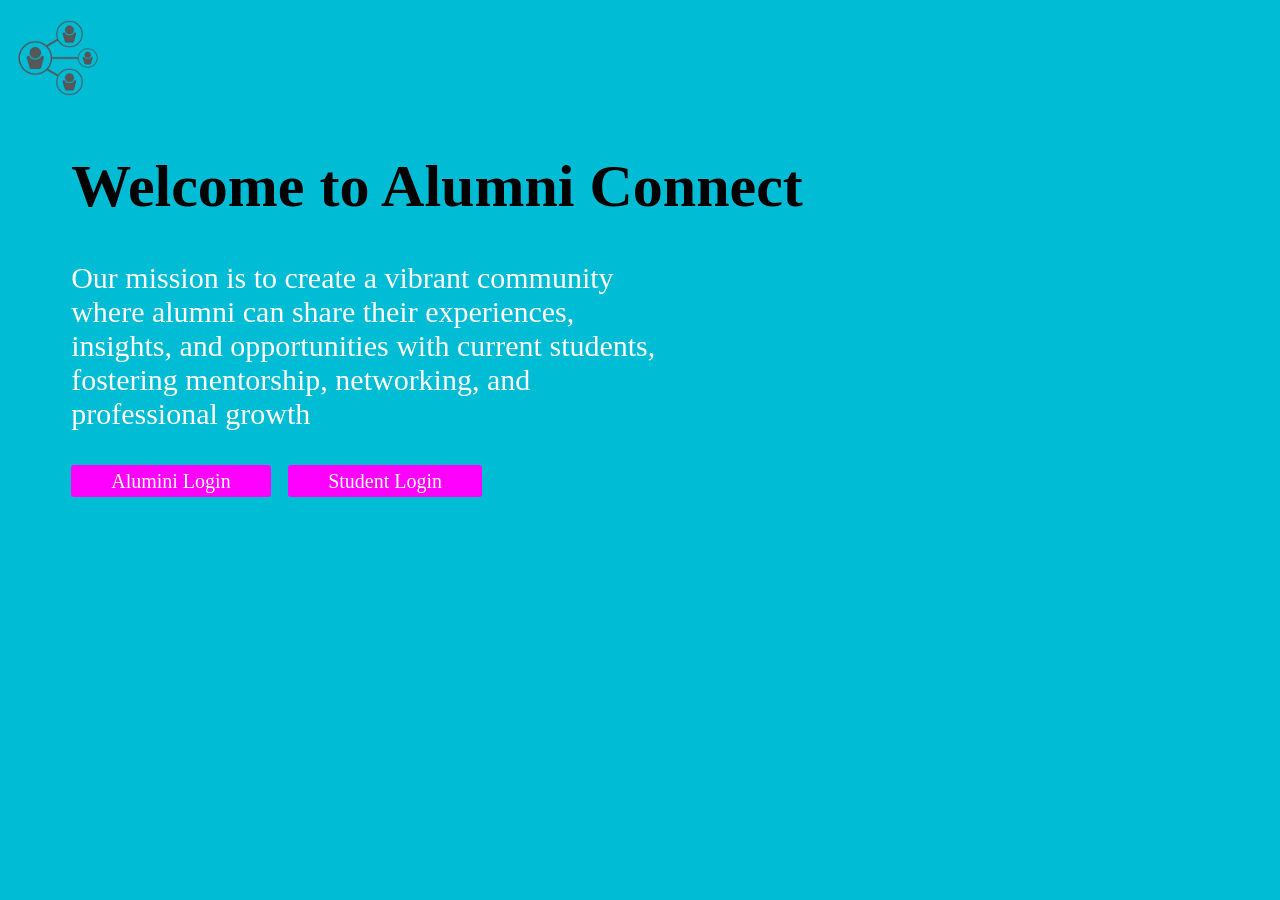
<file: Login Page/index.html>
<!DOCTYPE html>
<html lang="en">
<head>
    <meta charset="UTF-8">
    <meta name="viewport" content="width=device-width, initial-scale=1.0">
    <title>Alumni connect</title>
    <link rel="stylesheet" href="./homepageStyle.css" />
</head>
<body>
    <img id="logo" src="connect_img.jpg"/>
    <div class="welcome-container">
        <h1 id="heading">Welcome to Alumni Connect</h1>

        <p>
            Our mission is to create a vibrant community where alumni can share their experiences, insights, and opportunities with
            current students, fostering mentorship, networking, and professional growth
        </p>
        <a href="alumniLogin.html">Alumini Login</a>
        <a id="a2" href="studentLogin.html">Student Login</a>
        
    </div>
    </body>
</body>
</html>
</file>
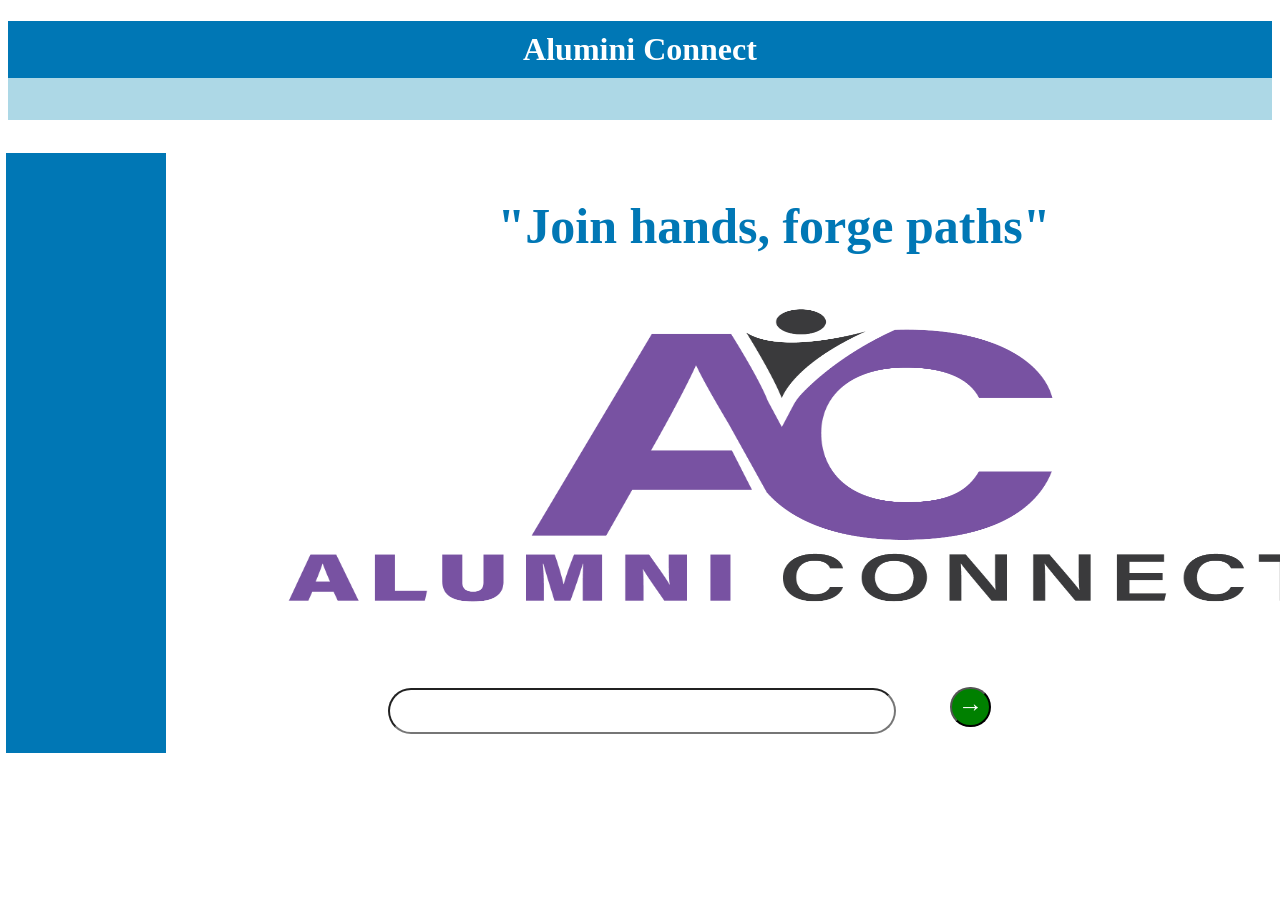
<file: Alumini/alumini_inter.html>
<!DOCTYPE html>
<html lang="en">
<head>
    <meta charset="UTF-8">
    <meta name="viewport" content="width=device-width, initial-scale=1.0">
    <title>Document</title>
    <link rel="stylesheet" type="text/css" href="trial.css">
</head>
<body>
    <div id="main1">
        <h1 align="center">Alumini Connect</h1>
    </div>
    
    <div id="d101">
        
        <div id="d100">
            <ul id="ul1">

            </ul>
        </div>
        <div id="d102">
           <center><h2 style="color:#0077b5; font-size:50px">"Join hands, forge paths"</h2></center> 
        </div>
        <div id="d103">
            <div id="d104">
                <ol id="ol1">
                    
                    <li id="in">Inbox</li>
                    <li id="se">Sent</li>
                </ol>
            </div>
            
            <div id="d105">
                
                <ul id="ul2">

                </ul>
            </div>
            
            
        </div>
    </div>
    <div id="inp1">
        <input type="text" id="sent">
        <button>→</button>
    </div>
    

    <script src="script_1.js"></script>
</body>
</html>
</file>
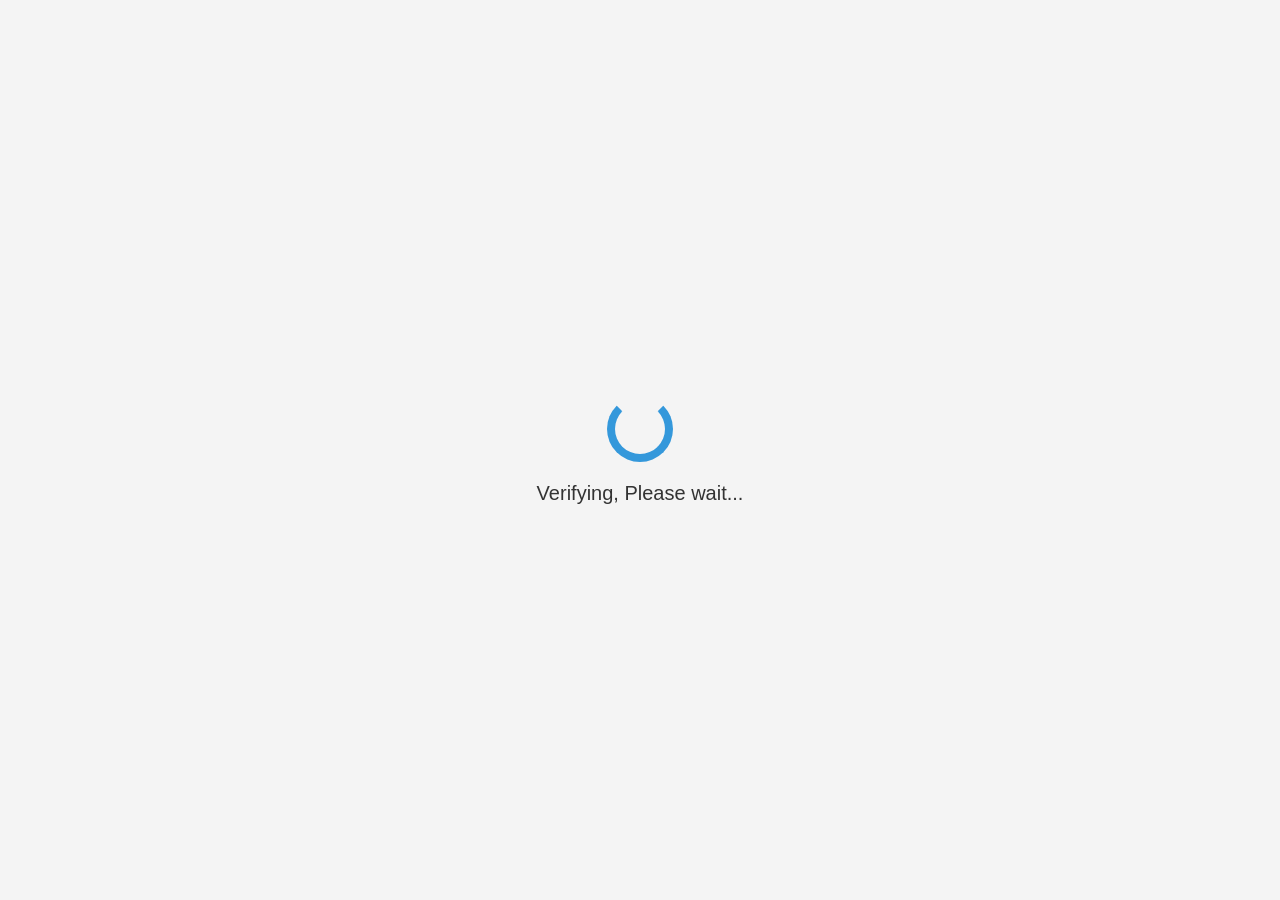
<file: Alumini/loading.html>
<!DOCTYPE html>
<html lang="en">
<head>
  <meta charset="UTF-8">
  <meta name="viewport" content="width=device-width, initial-scale=1.0">
  <title>Loading Page</title>
  <style>
    body {
      margin: 0;
      padding: 0;
      display: flex;
      justify-content: center;
      align-items: center;
      flex-direction: column; /* Added to arrange elements vertically */
      height: 100vh;
      background-color: #f4f4f4;
    }

    .loader {
      border: 8px solid #3498db; /* Blue */
      border-top: 8px solid transparent;
      border-radius: 50%;
      width: 50px;
      height: 50px;
      animation: spin 1s linear infinite; /* Apply the animation */
    }

    @keyframes spin {
      0% { transform: rotate(0deg); }
      100% { transform: rotate(360deg); }
    }

    .message {
      font-family: Arial, sans-serif;
      color: #333;
      font-size: 20px;
      margin-top: 20px;
      text-align: center;
    }
  </style>
</head>
<body>
  <div class="loader"></div>
  <div class="message">Verifying, Please wait...</div>
  <script>
    setTimeout(function() {
      window.location.href = "new_page.html"; // Redirect to the new page after 10 seconds
    }, 10000); // 10000 milliseconds = 10 seconds
  </script>
</body>
</html>
</file>
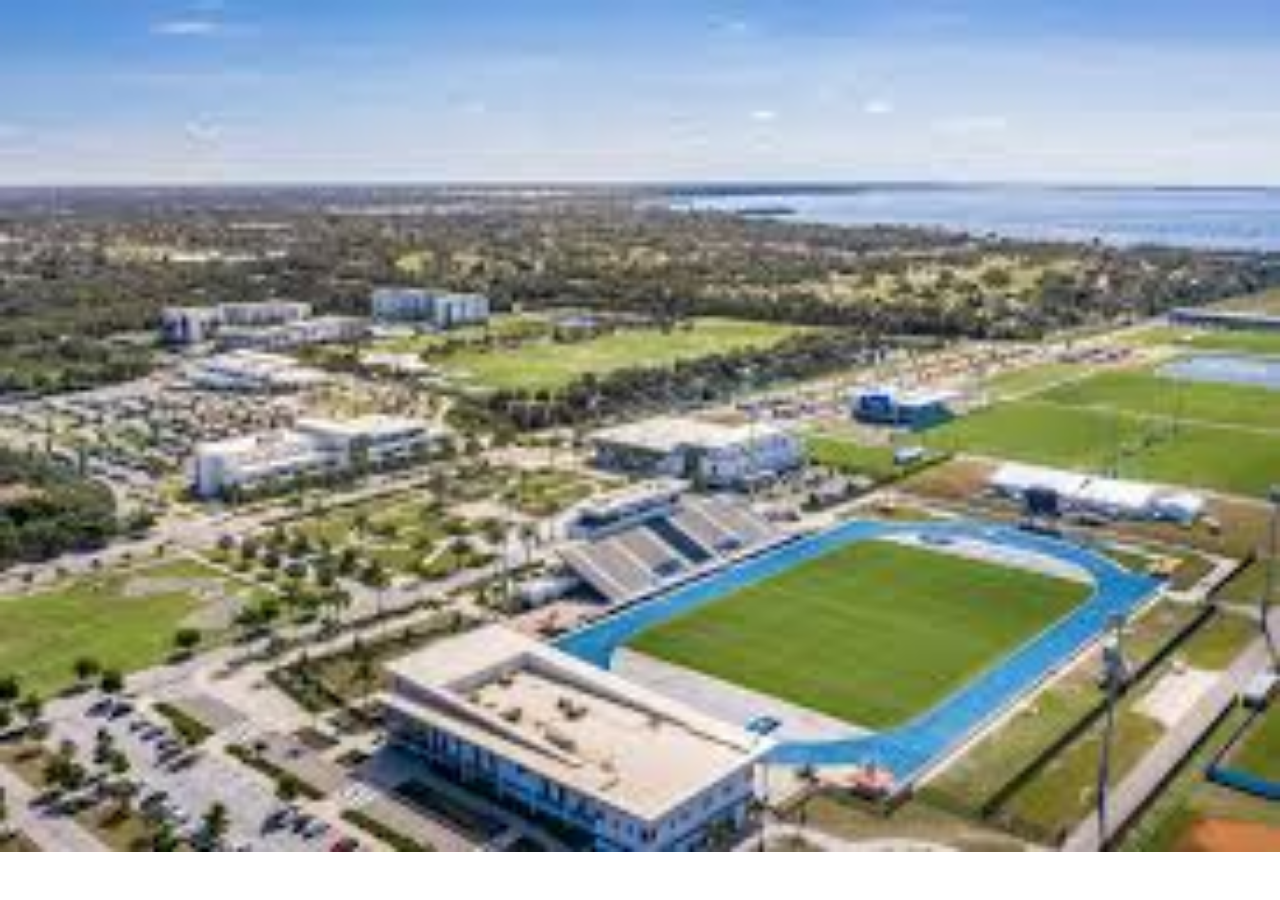
<file: Alumini/new.html>
<!DOCTYPE html>
<html lang="en">
<head>
    <meta charset="UTF-8">
    <meta name="viewport" content="width=device-width, initial-scale=1.0">
    <title>Document</title>
    <style>
        body{
            background-image: url("img2.jpeg");
            background-repeat: no-repeat;
            background-size: cover;
        }
    </style>
</head>
<body>
    
</body>
</html>
</file>
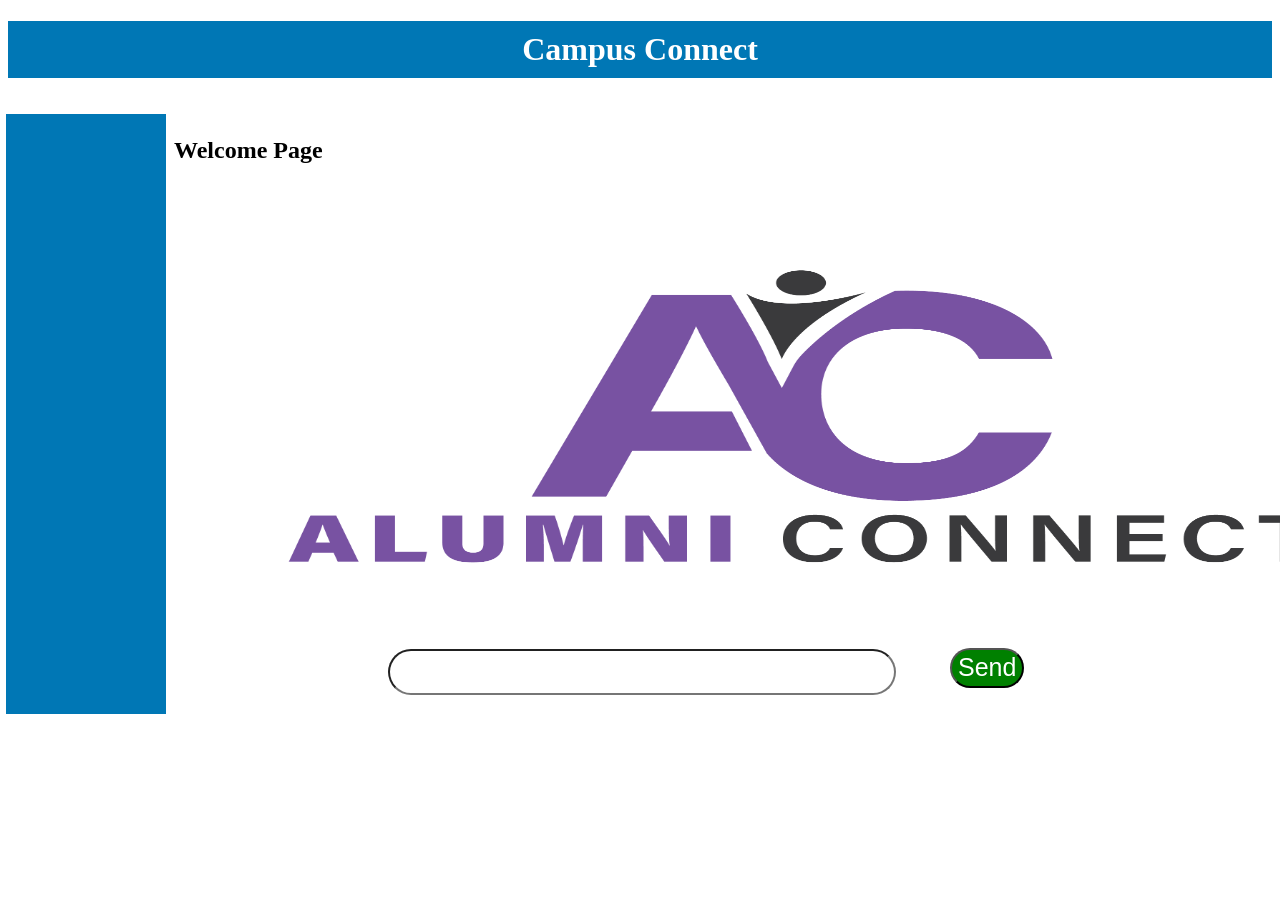
<file: Alumini/trial_php.html>
<!DOCTYPE html>
<html lang="en">
<head>
    <meta charset="UTF-8">
    <meta name="viewport" content="width=device-width, initial-scale=1.0">
    <title>Document</title>
    <link rel="stylesheet" type="text/css" href="trial.css">
</head>
<body>
    <h1 align="center">Campus Connect</h1>
    <div id="d101">
        
        <div id="d100">
            <ul id="ul1">

            </ul>
        </div>
        <div id="d102">
            <h2>Welcome Page</h2>
        </div>
        <div id="d103">
            <div id="d104">
                <ol id="ol1">
                    
                    <li id="in">Inbox</li>
                    <li id="se">Sent</li>
                </ol>
            </div>
            
            <div id="d105">
                <ul id="ul2">

                </ul>
            </div>
            
            
        </div>
    </div>
    <div id="inp1">
        <input type="text" id="sent">
        <button>Send</button>
    </div>
    

    <script src="script_1.js"></script>
</body>
</html>
</file>
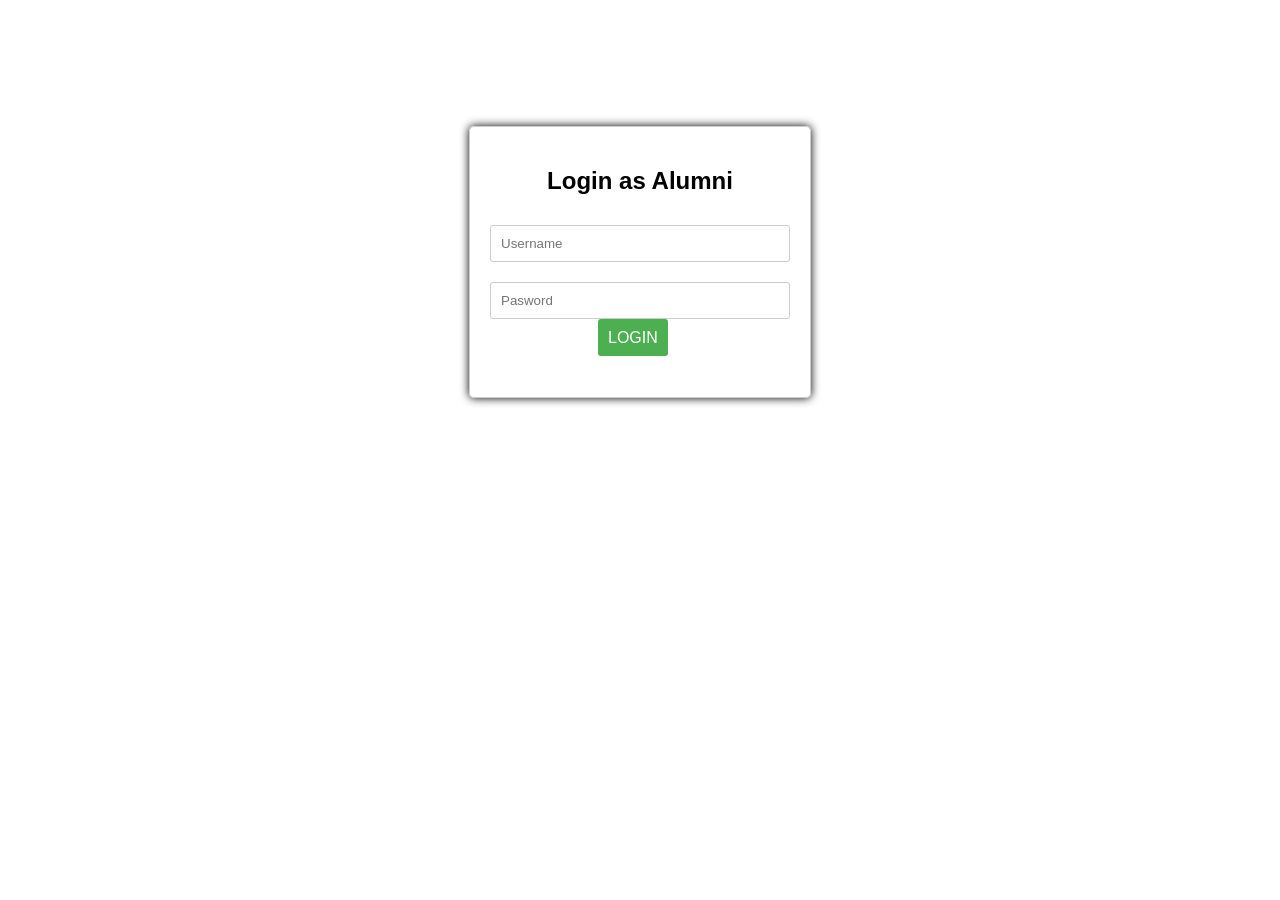
<file: Login Page/alumniLogin.html>
<!DOCTYPE html>
<html lang="en">
<head>
    <meta charset="UTF-8">
    <meta name="viewport" content="width=device-width, initial-scale=1.0">
    <title>Login | Alumni</title>
    <link rel="stylesheet" href="loginStyle.css">
</head>
<body>
    <div class="login-container">
        <form>
            <h2>Login as Alumni</h2>
            <input type="text" id="id1" name="username" placeholder="Username" required>
            <input type="password" id="id2" name="password" placeholder="Pasword" required>

            <a id="a1"> LOGIN</a>
            
        </form>
        
    </div>

    <script src="alumni.js"></script>
</body>
</html>
</file>
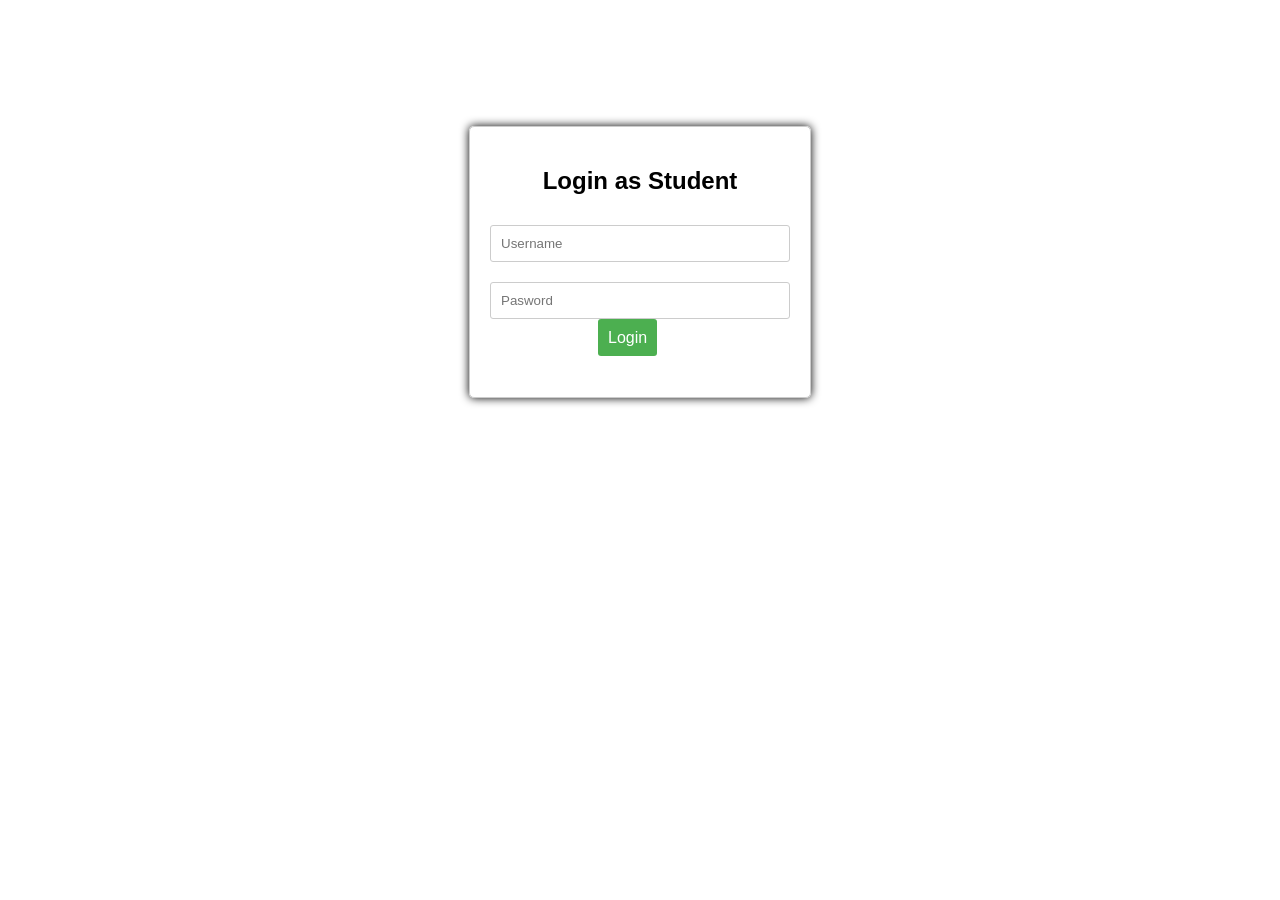
<file: Login Page/studentLogin.html>
<!DOCTYPE html>
<html lang="en">
<head>
    <meta charset="UTF-8">
    <meta name="viewport" content="width=device-width, initial-scale=1.0">
    <title>Login | Student</title>
    <link rel="stylesheet" href="loginStyle.css">
</head>
<body>
    <div class="login-container">
        <form>
        <h2>Login as Student</h2>
        <input type="text" id="id1" name="username" placeholder="Username" required>
        <input type="password" id="id2" name="password" placeholder="Pasword" required>
        <a id="a1">Login</a>
        </form>
    </div>

    <script src="Student.js"></script>
</body>
</html>
</file>
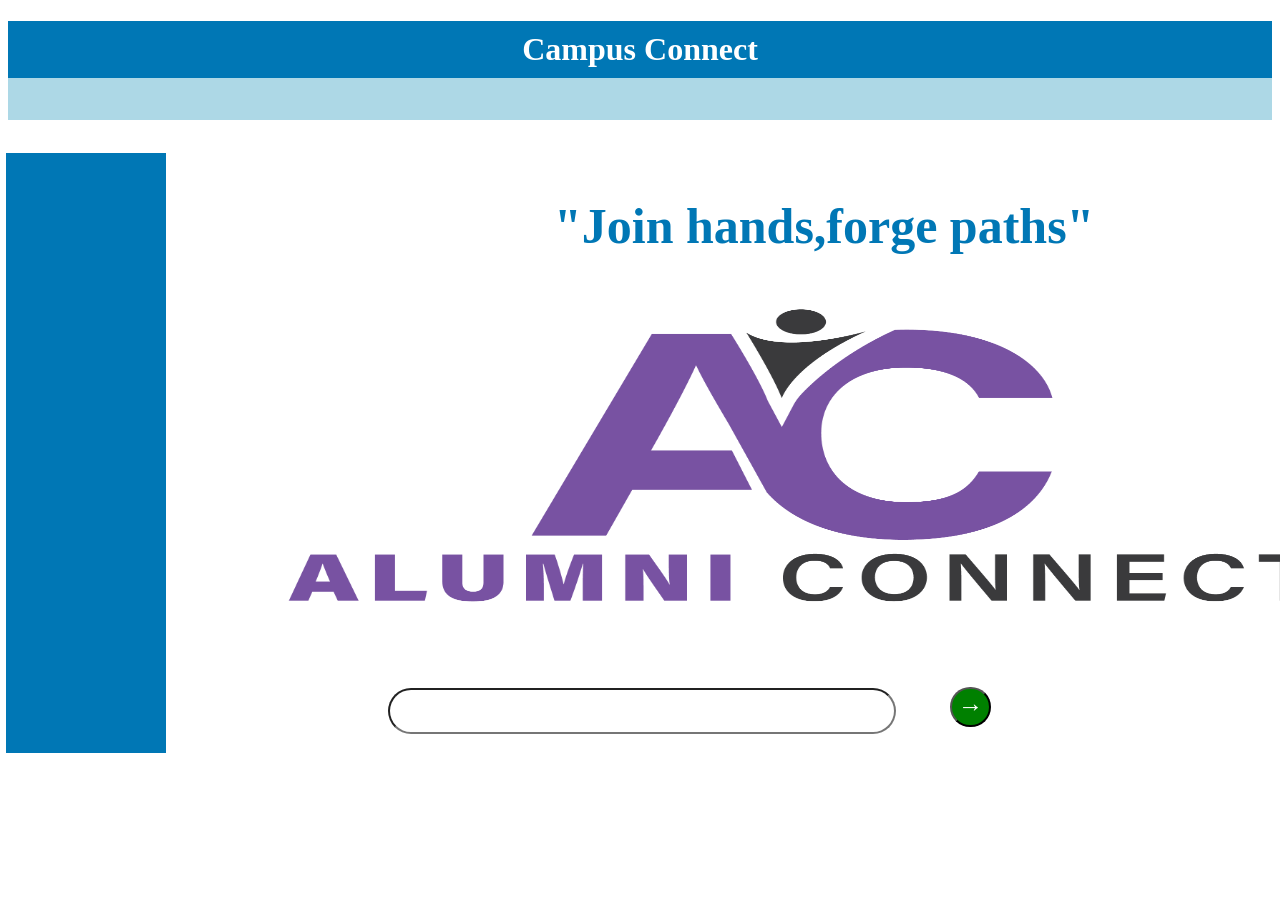
<file: Student/trial_php.html>
<!DOCTYPE html>
<html lang="en">
<head>
    <meta charset="UTF-8">
    <meta name="viewport" content="width=device-width, initial-scale=1.0">
    <title>Document</title>
    <link rel="stylesheet" type="text/css" href="trial.css">
</head>
<body>
    <div id="main1">
        
        <h1 align="center">Campus Connect</h1>
    </div>
    
    <div id="d101">
        
        <div id="d100">
            <ul id="ul1">

            </ul>
        </div>
        <div id="d102">
            <h2>"Join hands,forge paths"</h2>
        </div>
        <div id="d103">
            <div id="d104">
                <ol id="ol1">
                    
                    <li id="in">Inbox</li>
                    <li id="se">Sent</li>
                </ol>
            </div>
            
            <div id="d105">
                <ul id="ul2">

                </ul>
            </div>
            
            
        </div>
    </div>
    <div id="inp1">
        <input type="text" id="sent">
        <button>→</button>
    </div>
    

    <script src="script_1.js"></script>
</body>
</html>
</file>
<file: Login Page/homepageStyle.css>
body {
    background-color: #00bcd4;
}

#logo {
    height: 100px;
    width: 100px;
}

.welcome-container {
    margin-left: 5%;
    font-size: 30px;
}
a{
    margin-top: 10px;
    
    width: 200px;
    padding-top: 5px;
    padding-bottom: 5px;
    padding-left: 40px;
    padding-right: 40px;

    background-color: magenta;
    color: white;
    border: none;
    border-radius: 3px;
    cursor: pointer;
    text-decoration: none;
    font-size: 20px;
}
a:hover{
    background-color: green;
}

#a2{
    margin-left: 10px;
}


.welcome-container button {
    margin-top: 10px;
    width: 20%;
    padding: 10px;
    background-color: magenta;
    color: white;
    border: none;
    border-radius: 3px;
    cursor: pointer;
}


p {
    color: white;
    max-width: 600px;
    overflow-wrap: break-word;
}
</file>
<file: Alumini/trial.css>
#d100{
    margin: -2px;

}
#main1{
    background-color:lightblue;
    margin-top: 20px;
}
h3{
    margin-left: 30px;
    padding-bottom:20px;
}
#new1{
    display: none;
}
#d111{
    display: none;
}
button{
    
    margin-left: 50px;
    height: 40px;
    background-color: green;
    border-radius: 20px;
    cursor: pointer;
    font-size: 25px;
    color: white;

}

input{
    
    margin-left: 180PX;
    width:500px;
    height: 40px;

    
    
    
}
#inp1{
    margin-top: -80px;
    margin-left: 200px;
}
ul{
    list-style: none;
    height: 600px;
    width:120px;
    background-color: #0077b5;
    color:white;

}
h1{
    background-color: #0077b5;
    color:white;
    padding: 10px;
}
ul li{
    margin-left: 15px;
    padding: 10px;
    margin-top: 20px;
}
ul li:hover{
    background-color: gray;
    cursor: pointer;
}
ol li:hover{
    background-color: gray;
    cursor: pointer;
}
#d101{
    display: flex;
    margin-top: -40;
}
#d103{
    display: flex;
    margin-top:16.8px;
    background-color: #0077b5;
    margin-left: 10px;
    height: 600px;
}
#d102{

    margin-top:17px;
    width: 1255px;
    padding-right: 1055px;
    height: 600px;
    margin-left: 10px;
    

    background-image: url("alum_cnt.png");
            background-repeat: no-repeat;
            background-size:1255px 600px;
}
#d104{
    display: none;
    margin-top:-14px;
    height: 480px;



}

#ul2 li{
    background-color: grey;
    
}

#new1{
    background-color: #0077b5;
    width: 160px;
    height: 600px;
    display: none;
    background-color: #0077b5;
    
}
#ul2{
    background-color:lightblue;
    width: 500px;
    height: 580px;
    

    
}
#d105{
    width: 1055px;
    height: 600px;
    display: none;
    background-color:lightblue;
    margin-left: 20px;
    overflow: auto;
}
h2{
    width:1200px;
}

ol{
    height: 580px;
    width:120px;
    list-style: none;
    background-color: #0077b5;
    color: white;
    

}

ol li{
    margin-left: 15px;
    padding: 10px;
}
#sent{
    border-radius: 40px;
}
</file>
<file: Login Page/loginStyle.css>
body {
    font-family: Arial, sans-serif;
}

.login-container {
    width: 300px;
    margin: 0 auto;
    margin-top: 10%;
    padding: 20px;
    border: 1px solid #ccc;
    border-radius: 5px;
    box-shadow: 0 0 10px rgba(0,0,0);
    height:230px;
}

.login-container h2 {
    text-align: center;
}

.login-container input {
    width: 100%;
    padding: 10px;
    margin: 10px 0;
    border: 1px solid #ccc;
    border-radius: 3px;
    box-sizing: border-box;
}

.login-container button {
    margin-top: 10px;
    margin-left: 25%;
    width: 50%;
    padding: 10px;
    background-color: #4CAF50;
    color: white;
    border: none;
    border-radius: 3px;
    cursor: pointer;
}
.login-container a{
    margin:40px 0;
    margin-left: 36%;
    width: 50%;
    padding: 10px;
    background-color: #4CAF50;
    color: white;
    border: none;
    border-radius: 3px;
    cursor: pointer;
    text-decoration: none;
}

a:hover {
        background-color: #45a049;
}
</file>
<file: Student/trial.css>
#d100{
    margin: -2px;
}
#main1{
    background-color:lightblue;
    margin-top: 20px;
}
h3{
    margin-left: 30px;
    padding-bottom:20px;
}
#new1{
    display: none;
}
#d111{
    display: none;
}
button{
    
    margin-left: 50px;
    height: 40px;
    background-color: green;
    border-radius: 20px;
    cursor: pointer;
    font-size: 25px;
    color: white;

}
input{
    
    margin-left: 180PX;
    width:500px;
    height: 40px;
    
}
#inp1{
    margin-top: -80px;
    margin-left: 200px;
}
ul{
    list-style: none;
    height: 600px;
    width:120px;
    background-color: #0077b5;
    color:white;

}
h1{
    background-color: #0077b5;
    color:white;
    padding: 10px;
}
ul li{
    margin-left: 15px;
    padding: 10px;
    margin-top: 20px;
}
ul li:hover{
    background-color: gray;
    cursor: pointer;
}
ol li:hover{
    background-color: gray;
    cursor: pointer;
}
#d101{
    display: flex;
    margin-top: -40;
}
#d103{
    display: flex;
    margin-top:16.8px;
    background-color: #0077b5;
    margin-left: 10px;
    height: 600px;
}
#d102{

    margin-top:17px;
    width: 1255px;
    padding-right: 1055px;
    height: 600px;
    margin-left: 10px;
    

    background-image: url("alum_cnt.png");
            background-repeat: no-repeat;
            background-size:1255px 600px;
}
#d104{
    display: none;
    margin-top:-14px;
    height: 480px;



}

#ul2 li{
    background-color: grey;
    
}

#new1{
    background-color: #0077b5;
    width: 160px;
    height: 600px;
    display: none;
    background-color: #0077b5;
    
}
#ul2{
    background-color:lightblue;
    width: 500px;
    height: 580px;
}
#d105{
    width: 1055px;
    height: 600px;
    display: none;
    background-color:lightblue;
    margin-left: 20px;
    overflow: auto;
}
h2{
    width:1200px;
    color: #0077b5;
    font-size: 50px;
    margin-left: 380px;
}

ol{
    height: 580px;
    width:120px;
    list-style: none;
    background-color: #0077b5;
    color: white;
    

}

ol li{
    margin-left: 15px;
    padding: 10px;
}
#sent{
    border-radius: 40px;
}
</file>
